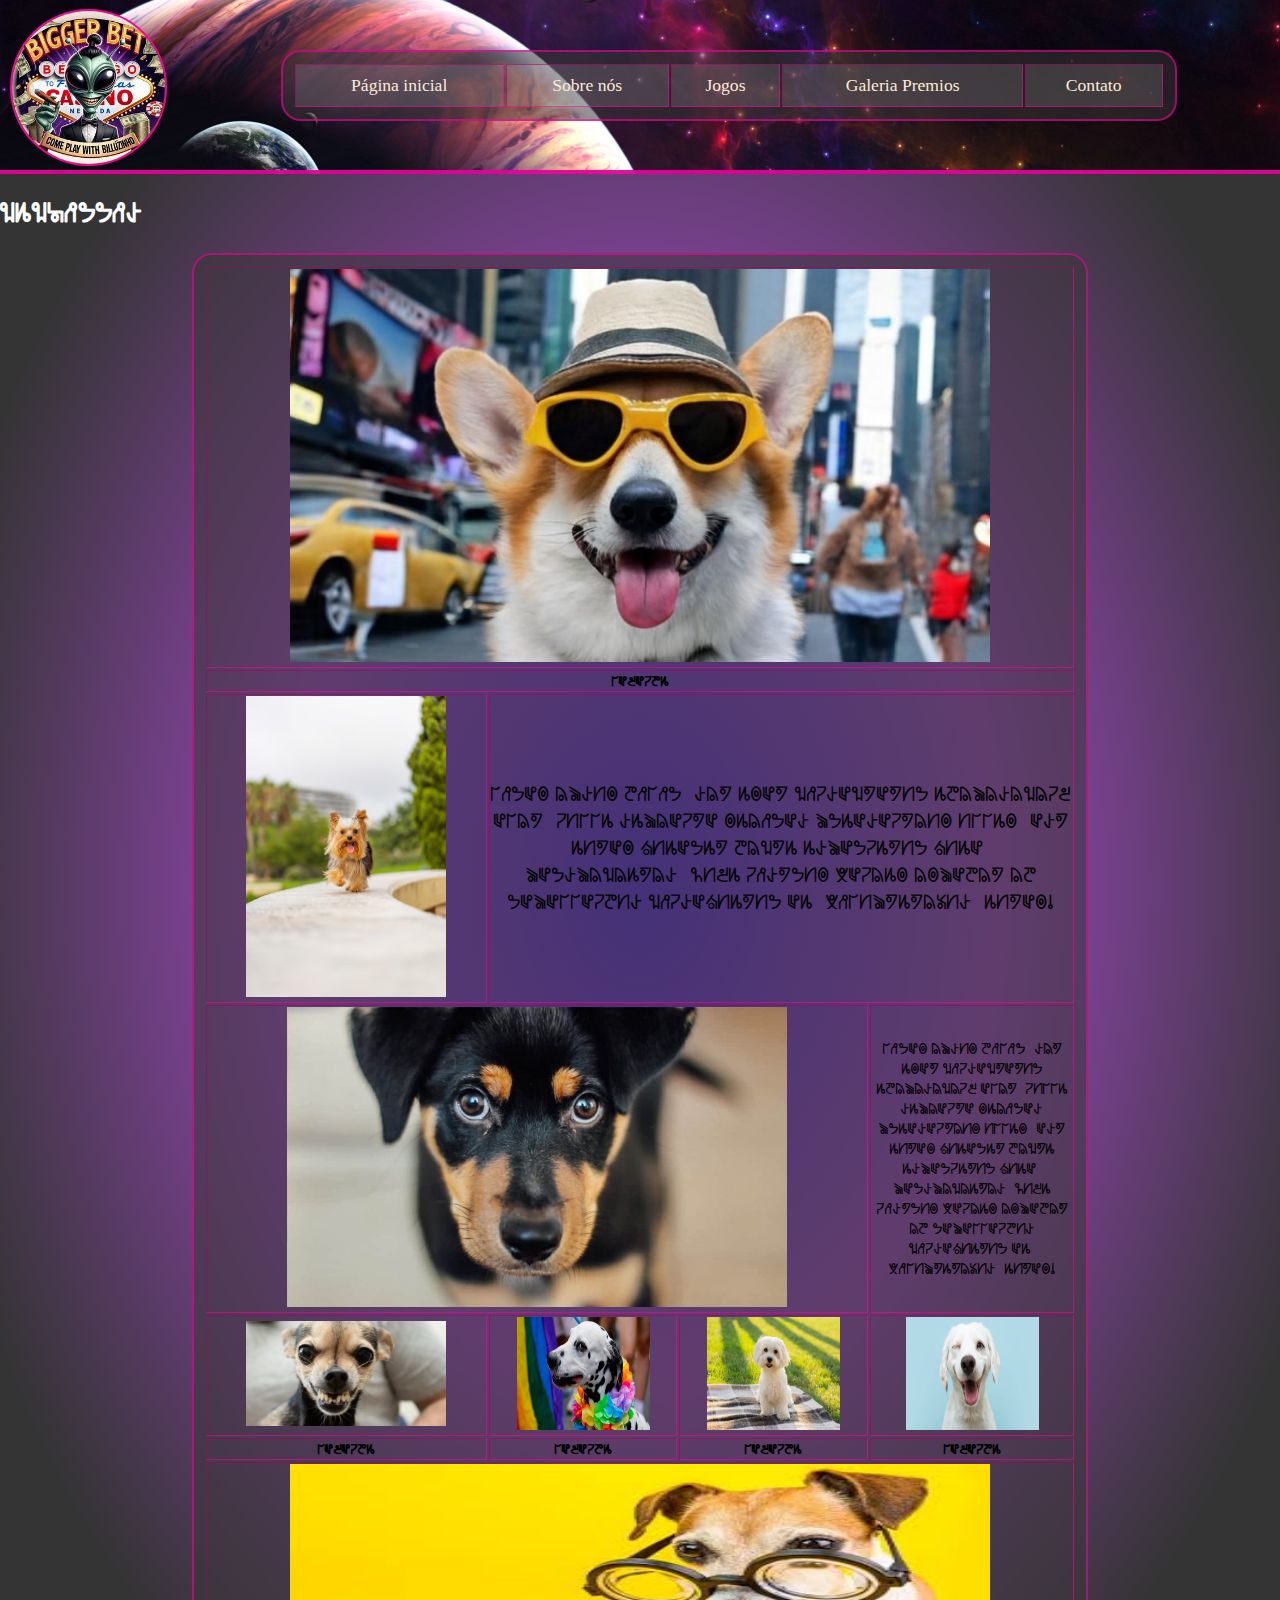
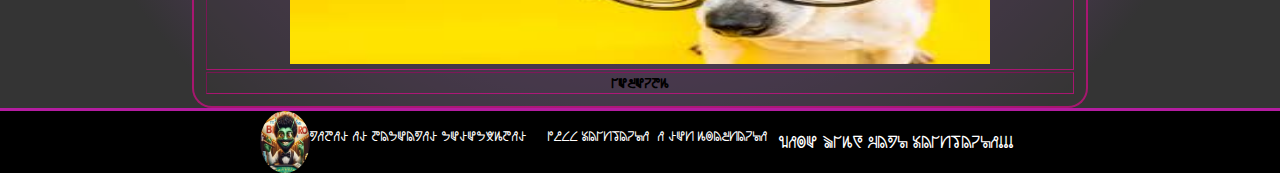
<file: BiggerBET/cachorros.html>
<!DOCTYPE html>
<html lang="pt-br">
<head>
    <meta charset="UTF-8"><!-- Configuração de caracteres - caracyters especias -->
    <meta name="viewport" content="width=device-width, initial-scale=1.0">
    <link rel="stylesheet" href="css/style.css">
    <link rel="stylesheet" href="css/styleAlien.css">
    <title>Pagina inicial</title>

   
</head>
<body link="000" vlink="000" alink="000">
    <div class="header">
        <div class="logo-header">
            <img src="img/imgLogo/OIG2.R4Q.jpg" >
        </div>
            <table border align="center">
                <tr>
                    <td><a href="index.html" style="text-decoration:none">Página inicial</a></td>
                    <td><a href="sobreNos.html" style="text-decoration:none">Sobre nós</a></td>
                    <td><a href="fatosHis.html" style="text-decoration:none">Jogos</a></td>
                    <td><a href="galeriaFotos.html" style="text-decoration:none">Galeria Premios</a></td>
                    <td><a href="contato.html" style="text-decoration:none">Contato</a></td>
                    
                </tr>
            </table>

    </div>

    <h1>Cachorros</h1>

    <table border align="center">
        <tr>
            <td colspan="4"><img src="img/img2-dog.jpg" width="700px"></td>
        </tr>

        <tr>
            <td colspan="4"><strong>Legenda</strong></td>
        </tr>
        <tr>
            <td> <img src="img/cachorros/dog 7.avif" width="200px"></td>

            <td colspan="3" width="300px"> <font size="5px">Lorem ipsum dolor, sit amet consectetur adipisicing elit. Nulla sapiente maiores praesentium ullam, est autem quaerat dicta aspernatur quae, perspiciatis, fuga nostrum veniam impedit id repellendus consequatur ea. Voluptatibus, autem!</font></td>
            
        </tr>

        <tr>
            <td colspan="3"> <img src="img/cachorros/dog (1).jpg" width="500px"></td>

            <td colspan="1" width="200px"> <font size="4px">Lorem ipsum dolor, sit amet consectetur adipisicing elit. Nulla sapiente maiores praesentium ullam, est autem quaerat dicta aspernatur quae, perspiciatis, fuga nostrum veniam impedit id repellendus consequatur ea. Voluptatibus, autem!</font></td>
            
        </tr>

        
        <tr>
            <td> <img src="img/cachorros/dog (1).webp" width="200px"></td>
            <td> <img src="img/cachorros/dog (5).jpg" width="133px"  height="113px"></td>
            <td> <img src="img/cachorros/dog (3).jpg" width="133px" height="113px"></td>
            <td> <img src="img/cachorros/dog (4).jpg" width="133px" height="113px"></td>
        </tr>

        <tr>
            <td><strong>legenda</strong></td>
            <td><strong>legenda</strong></td>
            <td><strong>legenda</strong></td>
            <td><strong>legenda</strong></td>
        </tr>
        <tr>
            <td colspan="4">
                <img src="img/cachorros/dog (2).jpg" width="700px" height="200px">
            </td>
        </tr>

        <tr>
            <td colspan="4"><strong>legenda</strong></td>
        </tr>
    </table>

    <div class="rodape">
        <img class="img-rodape" src="img/imgLogo/logo (2).jpg" >
        <p class="p_rodape">Todos os direitos reservados © 2099 Biluzinho, o seu amiguinho.</p>
        <p class="alien">"Come play with Biluzinho!!!"</p>

    </div>
</body>
</html>
</file>
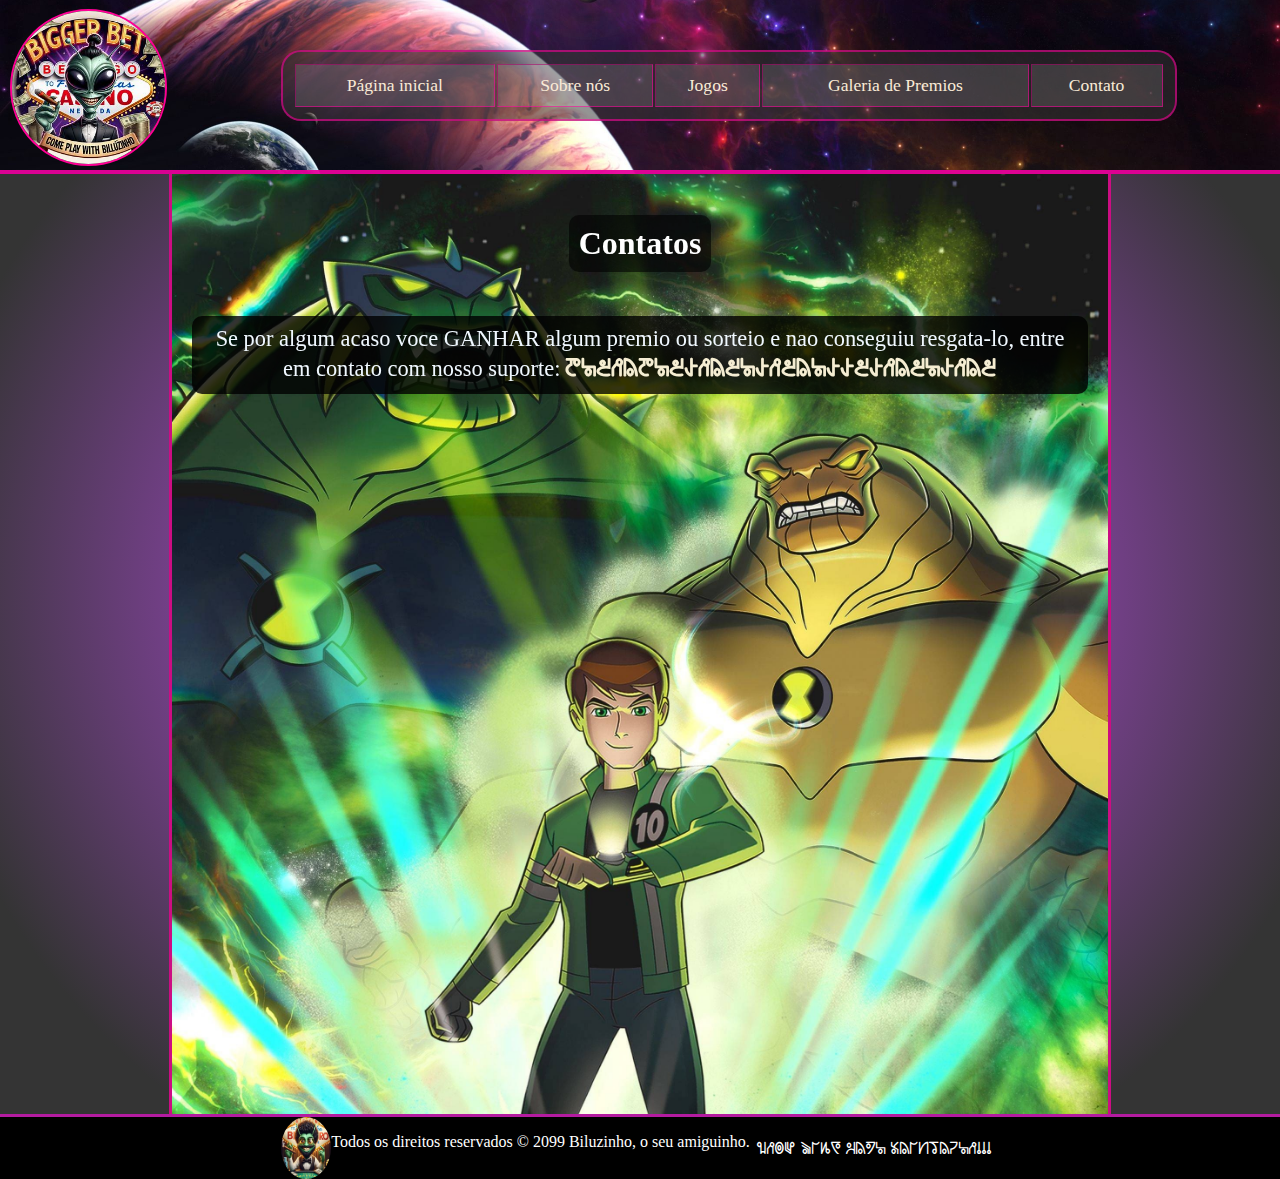
<file: BiggerBET/contato.html>
<!DOCTYPE html>
<html lang="en">
<head>
    <meta charset="UTF-8">
    <meta name="viewport" content="width=device-width, initial-scale=1.0">

    <title>Sobre nós</title>
    <link rel="stylesheet" href="css/style.css">
    <link rel="stylesheet" href="css/styleCont.css">
</head>
<body link="000" vlink="000" alink="000">
    <div class="header">
        <div class="logo-header">
            <img src="img/imgLogo/OIG2.R4Q.jpg" >
        </div>
        
        <table border align="center">
            <tr>
                <td><a href="index.html" style="text-decoration:none">Página inicial</a></td>
                <td><a href="sobreNos.html" style="text-decoration:none">Sobre nós</a></td>
                <td><a href="fatosHis.html" style="text-decoration:none">Jogos</a></td>
                <td><a href="galeriaFotos.html" style="text-decoration:none">Galeria de Premios</a></td>
                <td><a href="contato.html" style="text-decoration:none">Contato</a></td>
                
            </tr>
        </table>

    </div>

   
        <div class="c-contato">
            <h1>Contatos</h1>
            <p>Se por algum acaso voce GANHAR algum premio ou sorteio e nao conseguiu resgata-lo, entre em contato com nosso suporte: <strong>dhgoidhgsoighsogihssgsoighsoig</strong></p>
    
        </div>
   

    <div class="rodape">
        <img class="img-rodape" src="img/imgLogo/logo (2).jpg" >
        <p class="p_rodape">Todos os direitos reservados © 2099 Biluzinho, o seu amiguinho.</p>
        <p class="alien">"Come play with Biluzinho!!!"</p>

    </div>
   
    
</body>
</html>
</file>
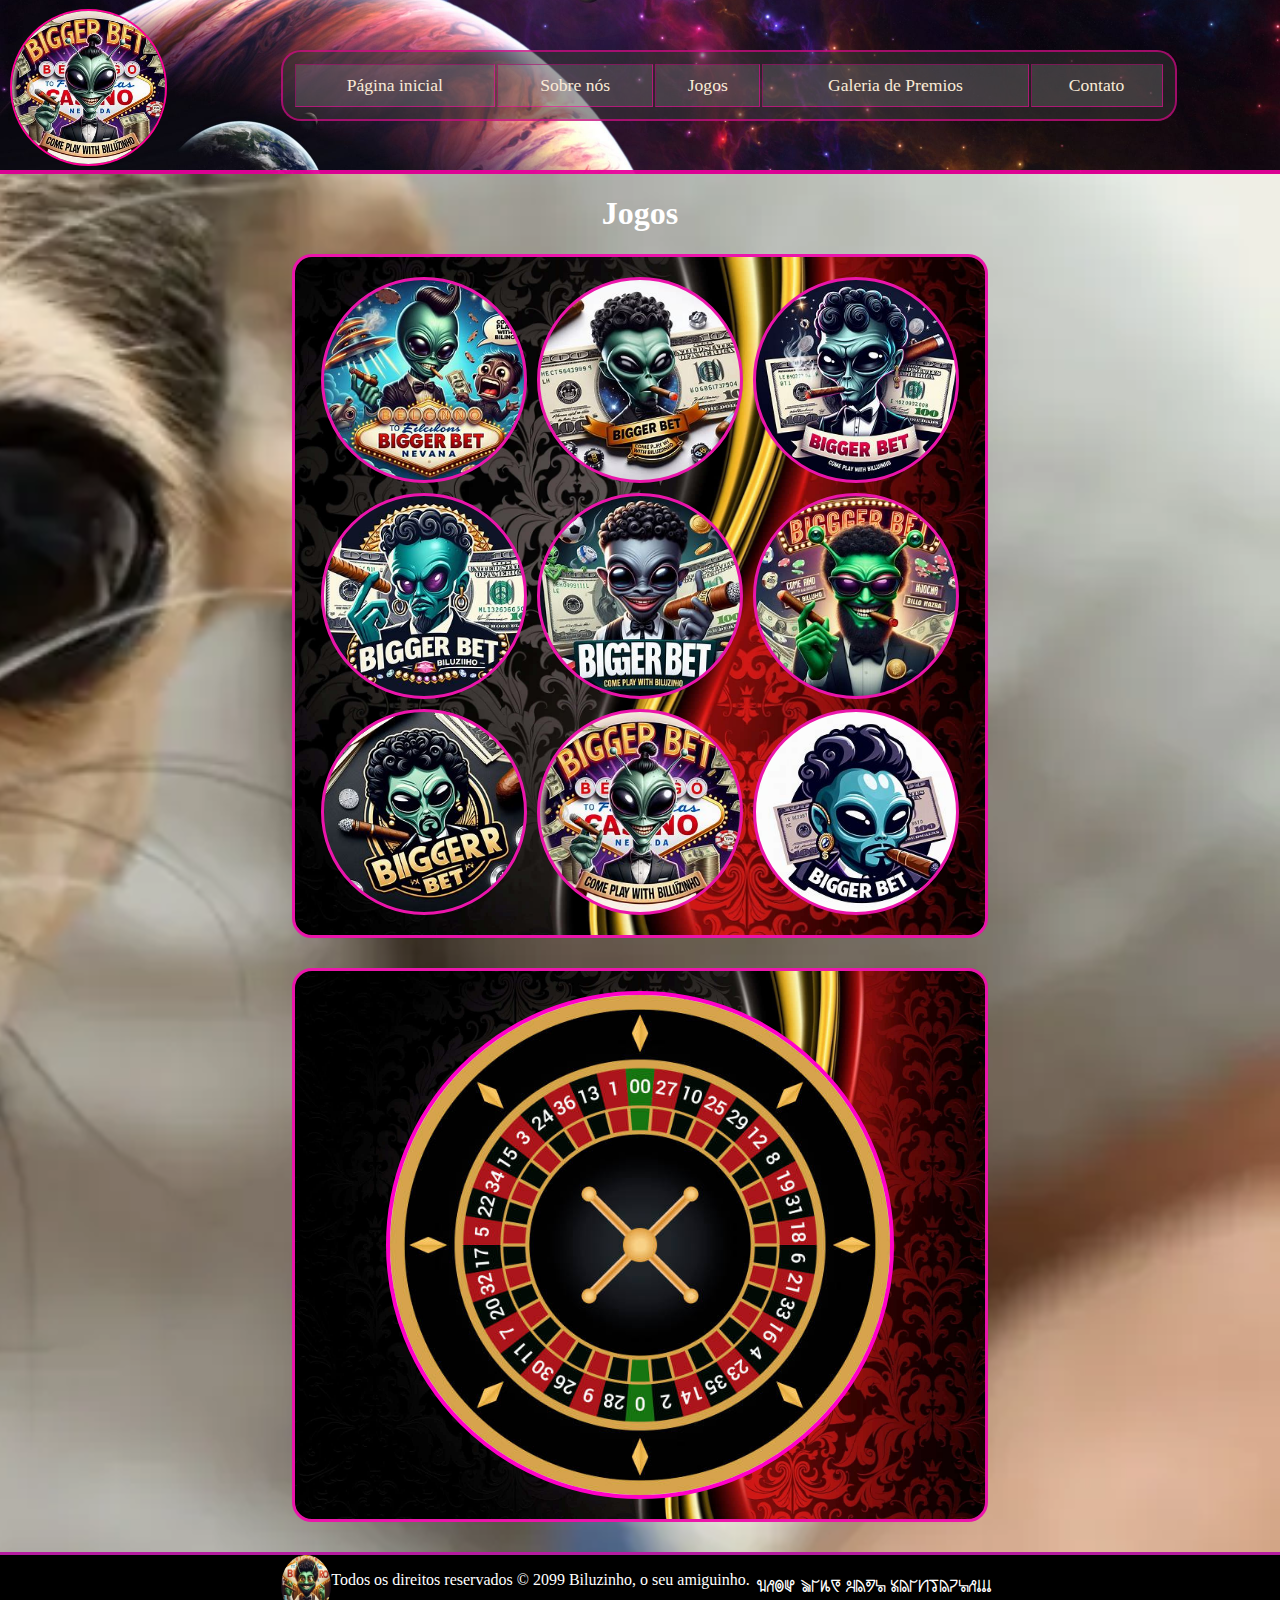
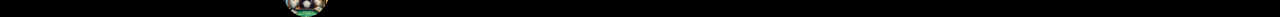
<file: BiggerBET/fatosHis.html>
<!DOCTYPE html>
<html lang="en">
<head>
    <meta charset="UTF-8">
    <meta name="viewport" content="width=device-width, initial-scale=1.0">
    <title>Jogos</title>
    <link rel="stylesheet" href="css/style.css">
    <link rel="stylesheet" href="css/styleJogos.css">
</head>
<body link="000" vlink="000" alink="000">
    <div class="header">
        <div class="logo-header">
            <img src="img/imgLogo/OIG2.R4Q.jpg" >
        </div>
        <table border align="center">
            <tr>
                <td><a href="index.html" style="text-decoration:none">Página inicial</a></td>
                <td><a href="sobreNos.html" style="text-decoration:none">Sobre nós</a></td>
                <td><a href="fatosHis.html" style="text-decoration:none">Jogos</a></td>
                <td><a href="galeriaFotos.html" style="text-decoration:none">Galeria de Premios</a></td>
                <td><a href="contato.html" style="text-decoration:none">Contato</a></td>
                
            </tr>
        </table>

</div>
<h1 align="center">Jogos </h1>
<div class="jogos">

    
   <div class="img i1"></div>
   <div class="img i2" ></div>
   <div class="img i3"></div>
   <div class="img i4"></div>
   <div class="img i5"></div>
   <div class="img i6"></div>
   <div class="img i7"></div>
   <div class="img i8"></div>
   <div class="img i9"></div>

</div >

<div class="jogos">

    
    <div class="roleta"></div>
   
 
 </div >

<div class="rodape">
    <img class="img-rodape" src="img/imgLogo/logo (2).jpg" >
    <p class="p_rodape">Todos os direitos reservados © 2099 Biluzinho, o seu amiguinho.</p>
    <p class="alien">"Come play with Biluzinho!!!"</p>

</div>
    
</body>
</html>
</file>
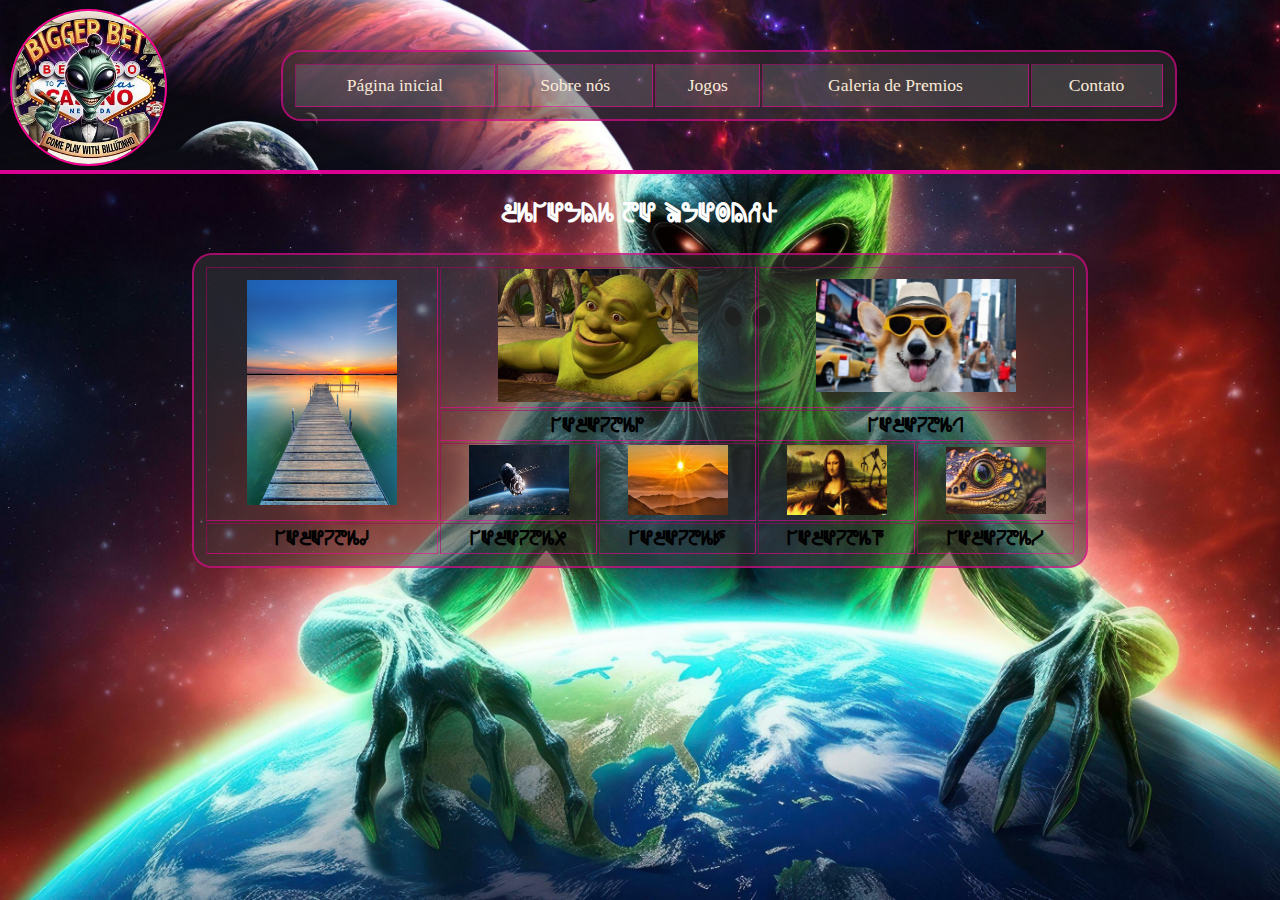
<file: BiggerBET/galeriaFotos.html>
<!DOCTYPE html>
<html lang="en">
<head>
    <meta charset="UTF-8">
    <meta name="viewport" content="width=device-width, initial-scale=1.0">
    <title>Sobre nós</title>
    <link rel="stylesheet" href="css/style.css">
    <link rel="stylesheet" href="css/styleGale.css">
</head>
<body link="000" vlink="000" alink="000" >
    <div align="center">
        <div class="header">
            <div class="logo-header">
                <img src="img/imgLogo/OIG2.R4Q.jpg" >
            </div>
        
            <table border align="center">
                <tr>
                    <td><a href="index.html" style="text-decoration:none">Página inicial</a></td>
                    <td><a href="sobreNos.html" style="text-decoration:none">Sobre nós</a></td>
                    <td><a href="fatosHis.html" style="text-decoration:none">Jogos</a></td>
                    <td><a href="galeriaFotos.html" style="text-decoration:none">Galeria de Premios</a></td>
                    <td><a href="contato.html" style="text-decoration:none">Contato</a></td>
                    
                </tr>
            </table>

    </div>

       <section>
            <h1>Galeria de Premios</h1> 
            <table border="1" >
                <tr>
                    <td rowspan="3">
                      <a href="paisagens.html">  <img src="img/paisagem/img-vert.avif" width="150px"></a>
    
                    </td>
                    <td colspan="2">
                        <img src="img/cachorros/shrek.jpg" width="200px">
                    </td>
    
                    <td colspan="2">
                        <a href="cachorros.html"><img src="img/img2-dog.jpg" width="200px"></a>
                    </td>
                </tr>
                <tr> 
                    <td colspan="2">
                        <font size="5px"><b>legenda2</b></font>
                    </td>
    
                    <td colspan="2">
                        <font size="5px"><b><a href="cachorros.html" style="text-decoration: none;">legenda3</a></b></font>
                    </td>
                </tr>
                <tr>
                    <td>
                        <img src="img/img1-sat.jpg" width="100px"  height="70px">
                    </td>
                    <td><img src="img/paisagem/img-paisa.jpg" width="100px" height="70px"></td>
                    <td><img src="img/dall-e-2.avif" width="100px" height="70px"></td>
                    <td><img src="img/img-r.jpg" width="100px"></td>
                </tr>
                <tr>
                    <td>
                        <font size = "5px"><b><a href ="paisagens.html" style="text-decoration: none;">legenda1</a></b></font>
                    </td>
                    <td><font size = "5px"><b>legenda4</b></font></td>
                    <td><font size = "5px"><b>legenda5</b></font></td>
                    <td><font size = "5px"><b>legenda6</b></font></td>
                    <td><font size = "5px"><b>legenda7</b></font></td>
                </tr>
    
            </table>
        </div>
        <font size = "5px"></font>
       </section>
    
</body>
</html>
</file>
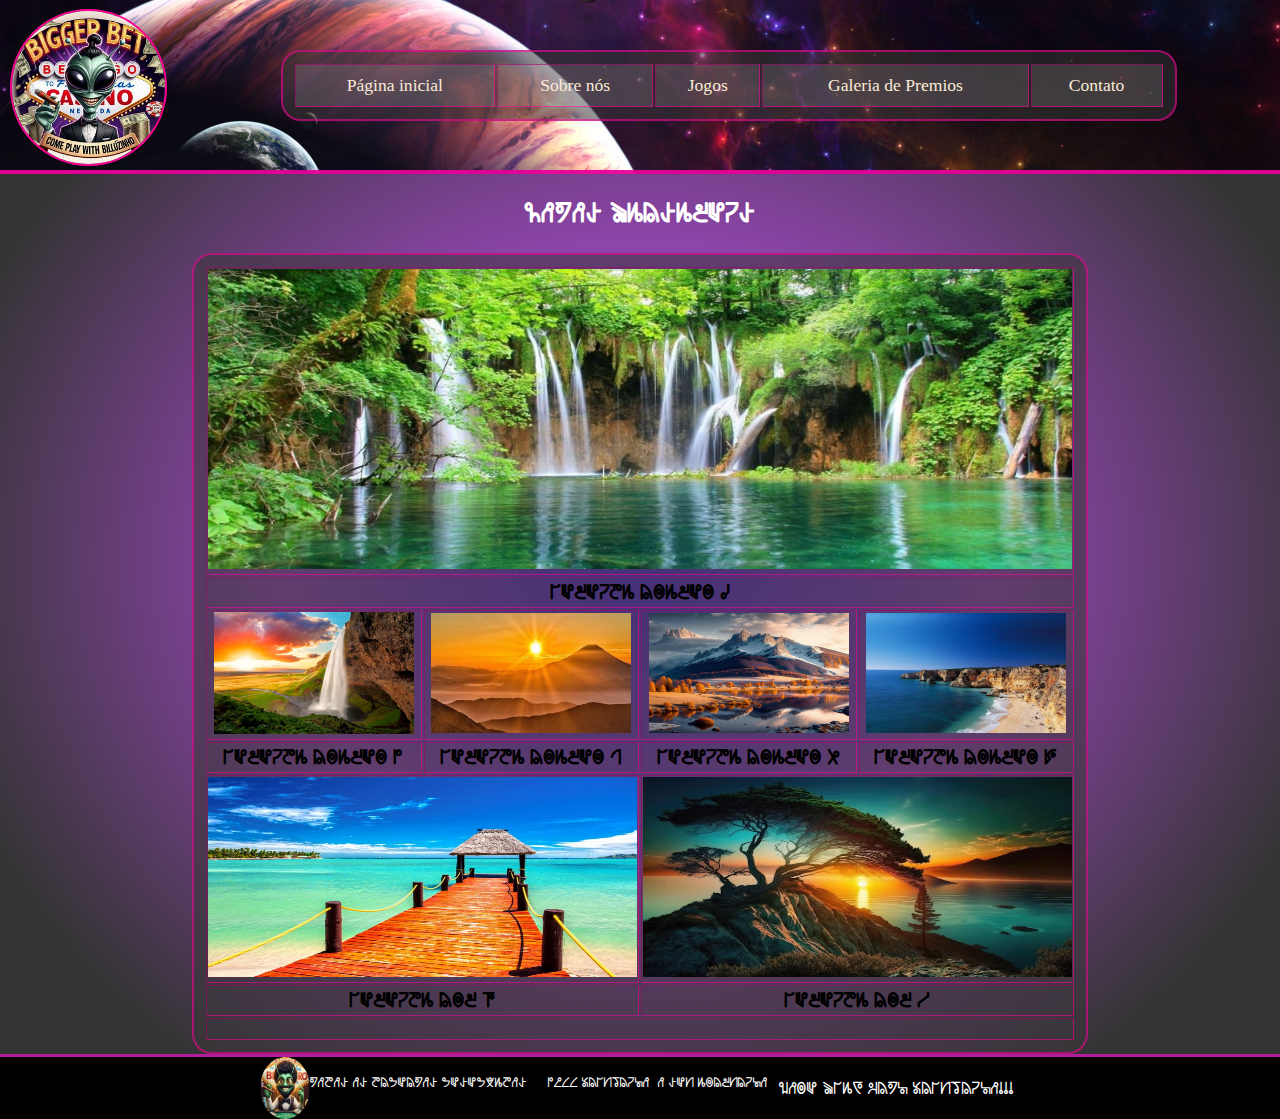
<file: BiggerBET/paisagens.html>
<!DOCTYPE html>
<html lang="pt-br">
<head>
    <meta charset="UTF-8"><!-- Configuração de caracteres - caracyters especias -->
    <meta name="viewport" content="width=device-width, initial-scale=1.0">
    <link rel="stylesheet" href="css/style.css">
    <link rel="stylesheet" href="css/styleAlien.css">
    <title>Pagina inicial</title>

   
</head>
<body link="000" vlink="000" alink="000">
    <div>
        
        <div class="header">
            <div class="logo-header">
                <img src="img/imgLogo/OIG2.R4Q.jpg" >
            </div>
        
            <table border align="center">
                <tr>
                    <td><a href="index.html" style="text-decoration:none">Página inicial</a></td>
                    <td><a href="sobreNos.html" style="text-decoration:none">Sobre nós</a></td>
                    <td><a href="fatosHis.html" style="text-decoration:none">Jogos</a></td>
                    <td><a href="galeriaFotos.html" style="text-decoration:none">Galeria de Premios</a></td>
                    <td><a href="contato.html" style="text-decoration:none">Contato</a></td>
                    
                </tr>
            </table>

    </div>

        <h1 align="center">Fotos Paisagens</h1>

        <div align="center">
            <table border>
                <tr>
                    <td colspan="4">
                        <img src="img/paisagem/maxresdefault.jpg" width="100%" height="300px">
                    </td>
                </tr>
                <tr>
                    <td colspan="4"><font size="5"><strong>legenda imagem 1</strong></font></td>
                    
                </tr>
                <tr>
                    <td><img src="img/paisagem/cachoeira.webp" width="200px"></td>
                    <td><img src="img/paisagem/img-paisa.jpg" width="200px" height="120px"></td>
                    <td><img src="img/paisagem/pa-flo.avif" width="200px" height="120px"></td>
                    <td><img src="img/paisagem/paisagens-naturais-no-algarve.webp" width="200px" height="120px"></td>
                </tr>
                <tr>
                    <td><font size="5"><strong>legenda imagem 2</strong></font></td>
                    <td><font size="5"><strong>legenda imagem 3</strong></font></td>
                    <td><font size="5"><strong>legenda imagem 4</strong></font></td>
                    <td><font size="5"><strong>legenda imagem 5</strong></font></td>
                </tr>

                <tr>
                    <td colspan="2"> <img src="img/paisagem/paisa1.jpg" width="100%" height="200px"></td>
                    <td colspan="2"> <img src="img/paisagem/pa.avif" width="100%" height="200px"></td>
                </tr>

                <tr>
                    <td colspan="2"><font size="5"><strong>legenda img 6</strong></font></td>
                    <td colspan="2"><font size="5"><strong>legenda img 7</strong></font></td>
                </tr>

                <tr>
                    <td colspan="4">
                        ----

                    </td>
                </tr>

                
            </table>
        </div>
    </div>

    <div class="rodape">
        <img class="img-rodape" src="img/imgLogo/logo (2).jpg" >
        <p class="p_rodape">Todos os direitos reservados © 2099 Biluzinho, o seu amiguinho.</p>
        <p class="alien">"Come play with Biluzinho!!!"</p>

    </div>
</body>
</html>
</file>
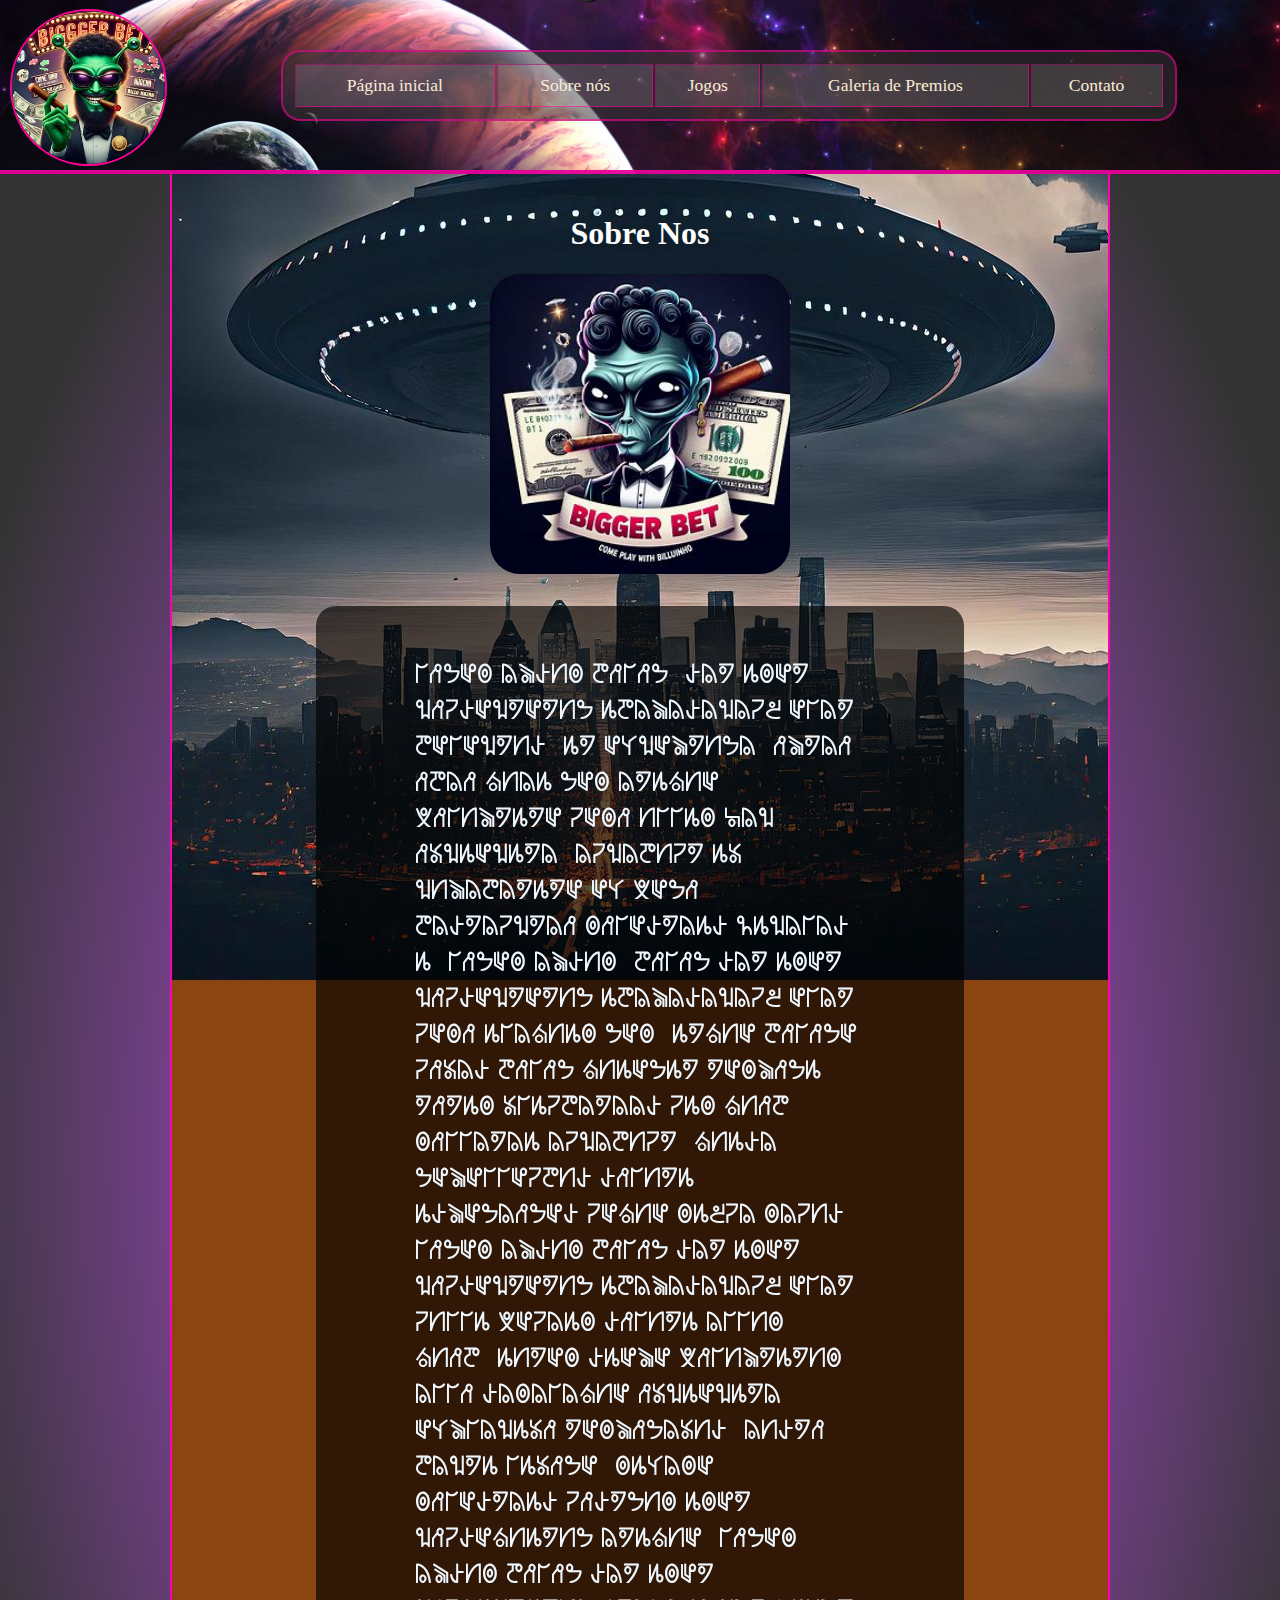
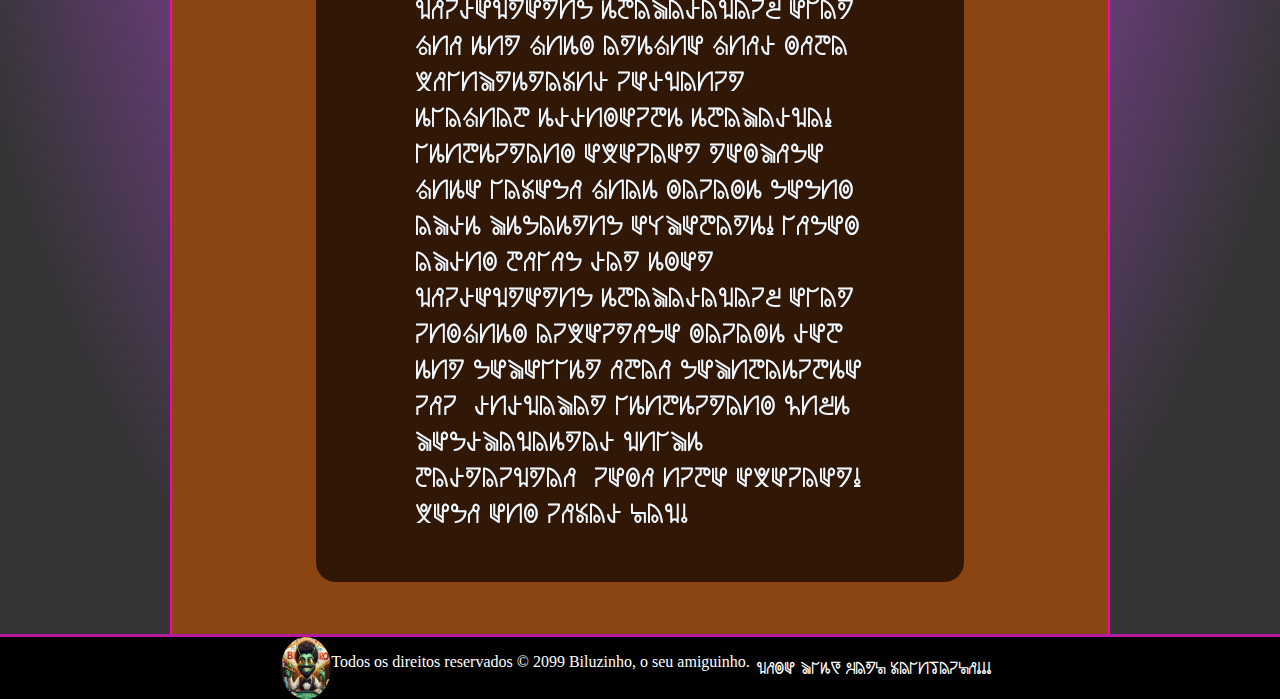
<file: BiggerBET/sobreNos.html>
<!DOCTYPE html>
<html lang="en">
<head>
    <meta charset="UTF-8">
    <meta name="viewport" content="width=device-width, initial-scale=1.0">
    <title>Sobre nós</title>
    <link rel="stylesheet" href="css/style.css">
    <link rel="stylesheet" href="css/styleSobre.css">
</head>
<body link="000" vlink="000" alink="000">
    <div class="header">
        <div class="logo-header">
            <img src="img/imgLogo/logo (12).jpg" >
        </div>
        
        <table border align="center">
            <tr>
                <td><a href="index.html" style="text-decoration:none">Página inicial</a></td>
                <td><a href="sobreNos.html" style="text-decoration:none">Sobre nós</a></td>
                <td><a href="fatosHis.html" style="text-decoration:none">Jogos</a></td>
                <td><a href="galeriaFotos.html" style="text-decoration:none">Galeria de Premios</a></td>
                <td><a href="contato.html" style="text-decoration:none">Contato</a></td>
                
            </tr>
        </table>

    </div>
    

    <div class="cont-sobre">
        <h1>Sobre Nos</h1>
        <div class="img-sticky">
             </div>
        <p class="alien">
            Lorem ipsum dolor, sit amet consectetur adipisicing elit. Delectus, at excepturi. Optio odio quia rem itaque voluptate nemo ullam hic obcaecati, incidunt ab cupiditate ex vero distinctio molestias facilis a.
            Lorem ipsum, dolor sit amet consectetur adipisicing elit. Nemo aliquam rem, atque dolore nobis dolor quaerat tempora totam blanditiis nam quod mollitia incidunt. Quasi, repellendus soluta asperiores neque magni minus.
            Lorem ipsum dolor sit amet consectetur adipisicing elit. Nulla veniam soluta illum quod. Autem saepe voluptatum illo similique obcaecati explicabo temporibus, iusto dicta labore. Maxime molestias nostrum amet consequatur itaque.
            Lorem ipsum dolor sit amet, consectetur adipisicing elit. Quo aut quam itaque quos modi voluptatibus nesciunt aliquid assumenda adipisci? Laudantium eveniet tempore quae libero quia minima rerum ipsa pariatur expedita?
            Lorem ipsum dolor sit amet consectetur adipisicing elit. Numquam inventore minima sed aut repellat odio repudiandae non, suscipit laudantium fuga perspiciatis culpa distinctio, nemo unde eveniet? Vero eum nobis hic!
        </p>

    </div>

    <div class="rodape">
        <img class="img-rodape" src="img/imgLogo/logo (2).jpg" >
        <p class="p_rodape">Todos os direitos reservados © 2099 Biluzinho, o seu amiguinho.</p>
        <p class="alien">"Come play with Biluzinho!!!"</p>

    </div>


    
</body>
</html>
</file>
<file: BiggerBET/css/style.css>
body{
    background-color: rgba(158, 158, 158, 0.479);
    margin: 0px;
    background-image:radial-gradient(rgb(83, 43, 194), rgba(132, 50, 165, 0.884), rgba(0, 0, 0, 0.753) 80%);
   
    
}

@font-face {
    font-family: alien;
    src: url(../DeadSpace.ttf);
}

td:hover{
    background-color:rgba(240, 2, 2, 0.39);
}

td{
    text-align: center;
}

.header{
    display: flex;
    align-items: center;
    background-color: aliceblue;
    height: 170px;
    background-image: url(../img/bg/galaxy.jpg);
    background-size: cover;
    background-position: right center;
    border-bottom: 4px solid rgba(231, 1, 154, 0.945);
}

table{
    
    margin: auto;
    border-radius: 20px;
    padding: 10px;
    background-color: rgba(56, 55, 55, 0.534);
    border: 2px solid rgba(253, 0, 156, 0.568);
    width: 70%;

    
    
}

.header td{
    padding: 10px;
    background-color: rgba(255, 255, 255, 0.123);
}

.header td a{
    color: antiquewhite;
    font-size: 1.1em;
    font-family:cursive;
}

h1{
    color: white;
}

.logo-header{
    height: 90%;
    margin: 0px 10px;
    
}

.logo-header img{
    height: 100%;
    border-radius: 50%;
    border: 2px solid rgb(255, 0, 149);
    transition: ease-in-out 4s;
}
.logo-header img:hover{
    transform: rotateZ(1440deg)
    
    
    
    
    
}

p{
    text-shadow: 4px black;
}

.rodape{
    border-top: 3px solid rgb(180, 28, 160);
   
    background-color: black;
    display: flex;
    flex-flow: row wrap;
    justify-content: center;
    
}

.alien{
    font-family: alien;
    
}

.p_rodape{
    font-size: 1em;
    color: white;
    

}

.rodape .alien{
    font-size: 20px;
    color: white;
}

.img-rodape{
    width: 50px;
    border-radius: 50%;
    
}
</file>
<file: BiggerBET/css/styleAlien.css>
body{
    font-family: alien;
}
</file>
<file: BiggerBET/css/styleCont.css>
body{
   
}

.c-contato{
    padding: 20px;
    width: 70%;
    margin: auto;
    display: flex;
    flex-flow: column wrap;
    align-items: center;
    background-image: url(../img/bg/ben10a.jpg);
    background-position: center;
    background-size: cover;
    height: 100vh;
    border-right:3px solid  rgb(204, 13, 131);
    border-left:3px solid  rgb(204, 13, 131);
}
h1{
    background-color: rgba(0, 0, 0, 0.575);
    padding: 10px;
    border-radius: 10px;
    position: sticky;
    top: 0px;
}

.c-contato p{
    padding: 10px;
    font-size: 1.4em;
    background-color: rgba(0, 0, 0, 0.795);
    color: aliceblue;
    text-align: center;
    border-radius: 10px;
    position: sticky;
    top: 100px;
}



.c-contato strong{
    
    font-family: alien;
    font-size: 1.3em;
    color: rgb(245, 237, 210);


   
}
</file>
<file: BiggerBET/css/styleJogos.css>
.img{
    border-radius: 50%;
    width: 200px;
    height: 200px;
    transition: 0.7s ease-in-out;
    border: 3px solid rgb(235, 21, 171);
    background-position: center;
    background-repeat: no-repeat;
    background-size: cover;
    
}

.i1{
    background-image: url(../img/imgLogo/logo.jpg);
    background-size: cover;
    
}

.i1:hover{
    background-image: url(../img/imgLose/l\ \(10\).jpg);
    background-size: cover;
   
    
}

.i2{
    background-image: url(../img/imgLogo/logo1\ \(1\).jpg);
    background-size: cover;

}
.i2:hover{
    background-image: url(../img/imgLose/l\ \(11\).jpg);
    background-size: cover;

}
.i3{
    background-image: url(../img/imgLogo/logo1\ \(2\).jpg);
    background-size: cover;

}

.i3:hover{
    background-image: url(../img/imgLose/l\ \(12\).jpg);
    background-size: cover;

}
.i4{
    background-image: url(../img/imgLogo/logo\ \(10\).jpg);
    background-size: cover;

}

.i4:hover{
    background-image: url(../img/imgLose/l\ \(14\).jpg);
    background-size: cover;

}
.i5{
    background-image: url(../img/imgLogo/logo\ \(11\).jpg);
    background-size: cover;

}

.i5:hover{
    background-image: url(../img/imgLose/l\ \(3\).jpg);
    background-size: cover;

}

.i6{
    background-image: url(../img/imgLogo/logo\ \(12\).jpg);
    background-size: cover;

}

.i6:hover{
    background-image: url(../img/imgLose/l\ \(8\).jpg);
    background-size: cover;

}

.i7{
    background-image: url(../img/imgLogo/logo\ \(1\).jpg);
    background-size: cover;

}

.i7:hover{
    background-image: url(../img/imgLose/l\ \(4\).jpg);
    background-size: cover;

}

.i8{
    background-image: url(../img/imgLogo/OIG2.R4Q.jpg);
    background-size: cover;

}

.i8:hover{
    background-image: url(../img/imgLose/l\ \(14\).jpg);
    background-size: cover;

}

.i9{
    background-image: url(../img/imgLogo/OIG3.jpg);
    background-size: cover;

}

.i9:hover{
    background-image: url(../img/cachorros/shrek.jpg);
    background-size: cover;

}

.img:hover{
    transform: scale(1.1);
    
    
}

body{
    background-image: url(../img/cachorros/dog\ \(1\).webp);
    background-position: right center;
    background-size: cover;
}

.jogos{
    padding: 20px;
    border-radius: 20px;
    background-color: rgba(0, 0, 0, 0.795);
    background-image: url(../img/bg/bg9.jpg);
    background-size: cover;
    background-position: center right;
    margin: auto;
    display: flex;
    flex-flow: row wrap;
    width: 650px;
    justify-content: center;
    gap: 10px;
    border: 3px solid rgb(235, 21, 171);
    margin-bottom: 30px;
}

.roleta{
    width: 500px;
    height: 500px;
    border-radius: 50%;
    border: 4px solid rgb(255, 0, 200);
    background-image: url(../img/roleta3.jpg);
    background-position: center;
    background-size: cover;
    transition: 3s ease-in-out;
}

.roleta:hover{
    transform: rotatez(1800deg);
    background-image: url(../img/imgLose/l\ \(2\).jpg);
}
</file>
<file: BiggerBET/css/styleGale.css>
body{
    font-family: alien;
    height: 100vh;
    background-image: url(../img/bg/bgAlien.jpg);
    background-size: cover;
    background-position: center left;
    

}
</file>
<file: BiggerBET/css/styleSobre.css>
.alien{
    font-family: alien;
    font-size: 2em;
}

.cont-sobre{
    display: flex;
    flex-flow: column wrap;
    align-items:center;
    margin: auto;
    width: 70vw;
    background-color: saddlebrown;
    background-image: url(../img/bg/ovni.jpg);
    background-repeat: no-repeat;
    background-position: center top;
    background-attachment: fixed;

    padding: 20px;
    border-left: 2px solid rgb(255, 0, 179);
    border-right: 2px solid rgb(255, 0, 179);

    
}

.img-sticky{
    z-index: 0;
    width: 300px;
    height: 300px;
    
    position: sticky;
    top: 0px;
    background-image: url(../img/imgLogo/logo1\ \(2\).jpg);
    background-repeat: no-repeat;
    background-size: cover;
   transition: 1s all;
   border-radius: 30px;
}

.cont-sobre .alien{
    width: 50%;
    z-index: 1;
    color: aliceblue;
    background-color: rgba(0, 0, 0, 0.644);
    padding: 50px 100px;
    border-radius: 20px;
    
}


.img-sticky:hover{
    background-image: url(../img/bg/ovniabdu2.webp);
    transform: scale(1.2);
    width: 500px;
    background-repeat: no-repeat;
    background-position: center;
    background-size: cover;
    border-radius: 20px;

}
</file>
